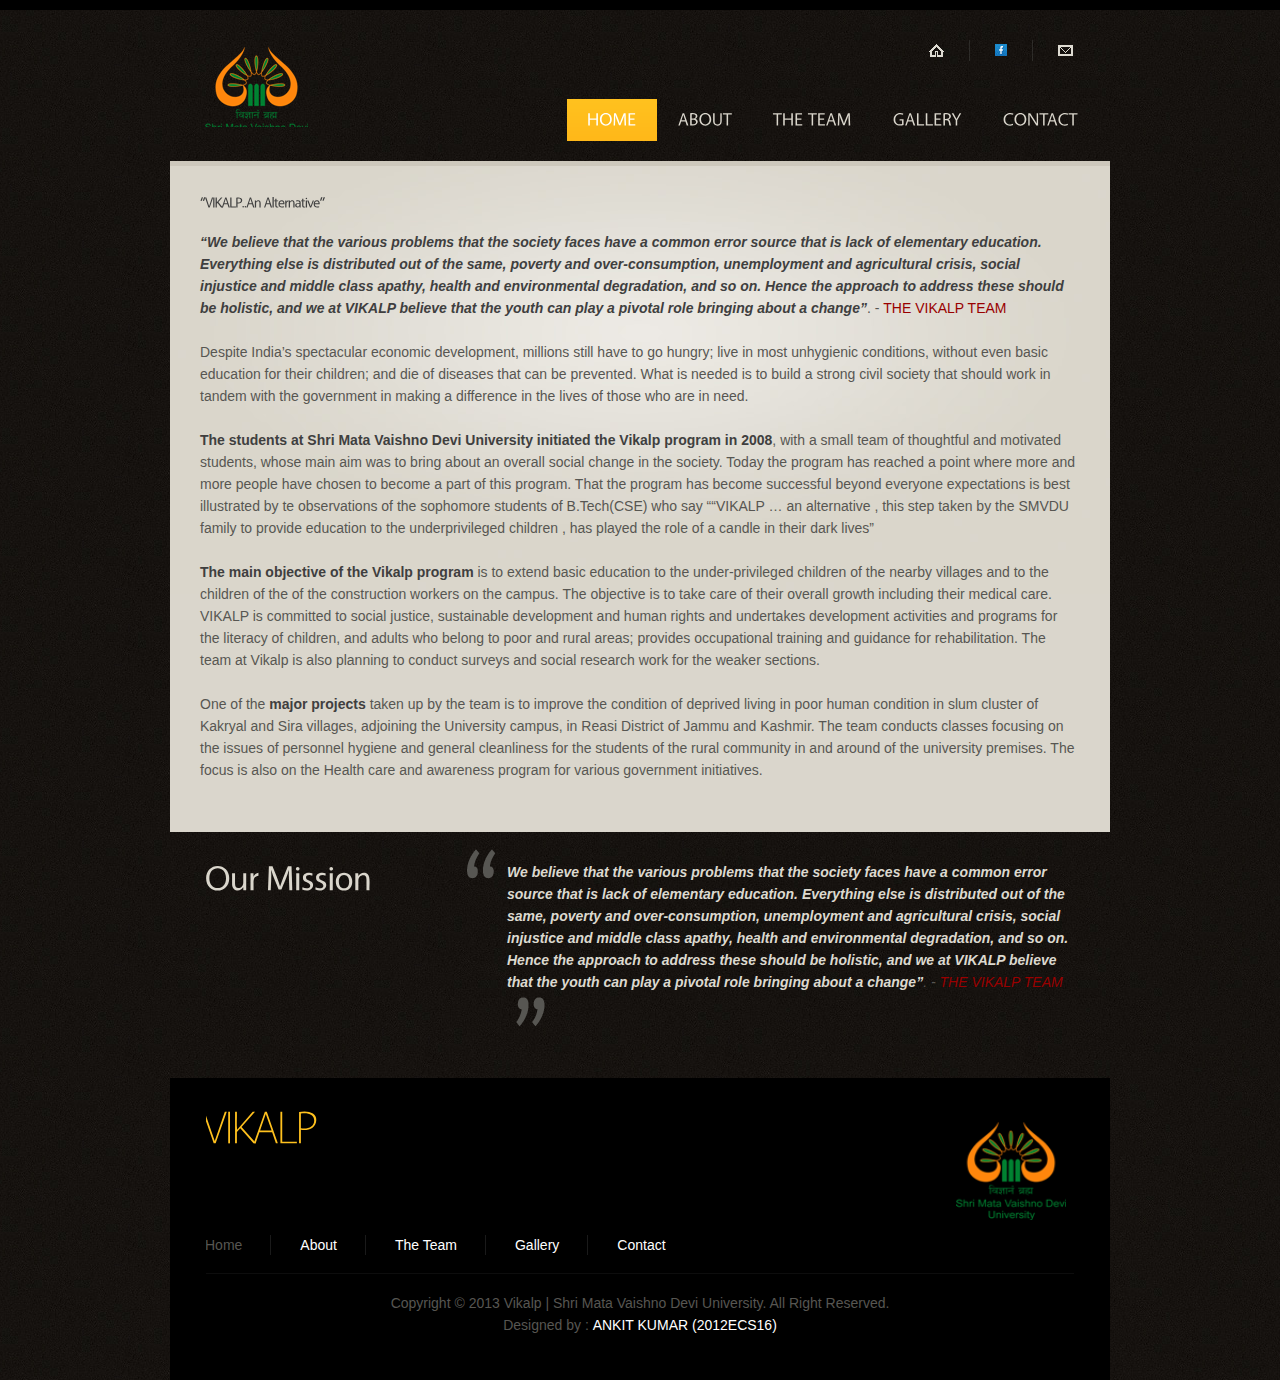
<file: About.html>
<!DOCTYPE html>
<html lang="en">
<head>
<title>About</title>
<meta charset="utf-8">
<link rel="stylesheet" href="css/reset.css" type="text/css" media="all">
<link rel="stylesheet" href="css/layout.css" type="text/css" media="all">
<link rel="stylesheet" href="css/style.css" type="text/css" media="all">
<script type="text/javascript" src="js/jquery-1.6.js"></script>
<script type="text/javascript" src="js/cufon-yui.js"></script>
<script type="text/javascript" src="js/cufon-replace.js"></script> 
<script type="text/javascript" src="js/Vegur_700.font.js"></script>
<script type="text/javascript" src="js/Vegur_400.font.js"></script>
<script type="text/javascript" src="js/Vegur_300.font.js"></script>
<script type="text/javascript" src="js/atooltip.jquery.js"></script>
<script type="text/javascript" src="js/script.js"></script>
<!--[if lt IE 9]>
	<script type="text/javascript" src="js/html5.js"></script>
	<style type="text/css">
		.box1 figure {behavior:url(js/PIE.htc)}
	</style>
<![endif]-->
<!--[if lt IE 7]>
		<div style='clear:both;text-align:center;position:relative'>
			<a href="http://www.microsoft.com/windows/internet-explorer/default.aspx?ocid=ie6_countdown_bannercode"><img src="http://www.theie6countdown.com/images/upgrade.jpg" border="0" alt="" /></a>
		</div>
<![endif]-->
<style type="text/css">
.style6 {color: #990000}
</style>
</head>
<body id="page2">
	<div class="body1">
		<div class="main">
<!-- header -->
			<header>
			  <div class="wrapper">
			    <h1><a href="index.html" id="logo">Vikalp</a></h1>
			    <nav>
			      <ul id="top_nav">
			        <li><a href="index.html"><img src="images/top_icon1.gif" alt=""></a></li>
			        <li><a href="#" class="normaltip" title="Facebook"><img src="images/top_icon2.gif" alt=""></a><a href="#"></a></li>
			        <li class="end"><a href="Contact.html"><img src="images/top_icon3.gif" alt=""></a></li>
		          </ul>
		        </nav>
			    <nav>
			      <ul id="menu">
			        <li id="menu_active"><a href="index.html">Home</a></li>
			        <li><a href="index.html">aBout</a></li>
			        <li><a href="Theteam.html">THE TEAM</a></li>
			        <li><a href="Help.html">GALLERY</a></li>
			        <li><a href="Contact.html">Contact</a></li>
		          </ul>
		        </nav>
		      </div>
			</header>
<!-- / header -->
<!-- content -->
			<article id="content">
				<div class="wrapper">
					<div class="box1">
						<div class="pagination">
						  <div class="tmplt_heading">
						    <div ice:editable="*">
						      <h4 class="current"><em><strong>“VIKALP…..An Alternative”</strong></em></h4>
					        </div>
					      </div>
                          <p class="_para"><strong><em>“We believe that the various problems that the society faces have a common error source that is lack of elementary education. Everything else is distributed out of the same, poverty and over-consumption, unemployment and agricultural crisis, social injustice and middle class apathy, health and environmental degradation, and so on. Hence the approach to address these should be holistic, and we at VIKALP believe that the youth can play a pivotal role bringing about a change”</em></strong>. - <span class="style6">THE VIKALP TEAM</span></p>
                          <p class="_para">Despite India’s spectacular economic development, millions still have to go hungry; live in most unhygienic conditions, without even basic education for their children; and die of diseases that can be prevented. What is needed is to build a strong civil society that should work in tandem with the government in making a difference in the lives of those who are in need. </p>
                          <p class="_para"><strong>The students at Shri Mata Vaishno Devi University initiated the Vikalp program in 2008</strong>, with a small team of thoughtful and motivated students, whose main aim was to bring about an overall social change in the society.  Today the program has reached a point where more and more people have chosen to become a part of this program.  That the program has become successful beyond everyone expectations is best illustrated by te observations of the sophomore students of B.Tech(CSE) who say ““VIKALP … an alternative , this step taken by the SMVDU family to provide education to the underprivileged children , has played the role of a candle in their dark lives”</p>
                          <p class="_para"><strong>The main objective of the Vikalp program</strong> is to extend basic education to the under-privileged children of the nearby villages and to the children of the of the construction workers on the campus.  The objective is to take care of their overall growth including their medical care.
                            
                            VIKALP is committed to social justice, sustainable development and human rights and undertakes development activities and programs for the literacy of children, and adults who belong to poor and rural areas; provides occupational training and guidance for rehabilitation. The team at Vikalp is also planning to conduct surveys and social research work for the weaker sections.</p>
                          <p class="_para">One of the <strong>major projects</strong> taken up by the team is to improve the condition of deprived living in poor human condition in slum cluster of Kakryal and Sira villages, adjoining the University campus, in Reasi District of Jammu and Kashmir. The team conducts classes focusing on the issues of personnel hygiene and general cleanliness for the students of the rural community in and around of the university premises. The focus is also on the Health care and awareness program for various government initiatives.</p>
						</div>
					</div>	
				</div>
				<div class="wrapper">
					<div class="wrapper">
						<h3>Our Mission</h3>
						<p class="quot"><span class="_para"><strong><em>We believe that the various problems that the society faces have a common error source that is lack of elementary education. Everything else is distributed out of the same, poverty and over-consumption, unemployment and agricultural crisis, social injustice and middle class apathy, health and environmental degradation, and so on. Hence the approach to address these should be holistic, and we at VIKALP believe that the youth can play a pivotal role bringing about a change”</em></strong>. - <span class="style6">THE VIKALP TEAM</span></span><img src="images/quot2.png" alt="">
						</p>
					</div>
					<p class="pad_left2">&nbsp;</p>
				</div>
			</article>
<!-- / content -->
<!-- footer -->
			<footer>
			  <div class="wrapper"> <a href="index.html" id="footer_logo"> <span class="textarea_box">VIKALP</span></a>
			    <ul id="icons">
			      <li><a href="#" class="normaltip" title="Facebook"><img src="images/image001.png" alt="" width="110" height="101"></a></li>
			      <li></li>
			      <li></li>
		        </ul>
		      </div>
			  <div class="wrapper">
			    <nav>
			      <ul id="footer_menu">
			        <li class="active"><a href="index.html">Home</a></li>
			        <li><a href="About.html">About</a></li>
			        <li><a href="Theteam.html">The Team</a></li>
			        <li><a href="Help.html">Gallery</a></li>
			        <li class="end"><a href="Contact.html">Contact</a></li>
		          </ul>
		        </nav>
		      </div>
			  <div id="footer_text">Copyright © 2013 Vikalp | Shri Mata Vaishno Devi University. All Right Reserved. <br>
Designed by : <a href="https://www.facebook.com/ankitsrivastav9nov" target="_blank" rel="nofollow">ANKIT KUMAR (2012ECS16)</a></div>
			</footer>
<!-- / footer -->
		</div>
	</div>
<script type="text/javascript">Cufon.now();</script>
</body>
</html>
</file>
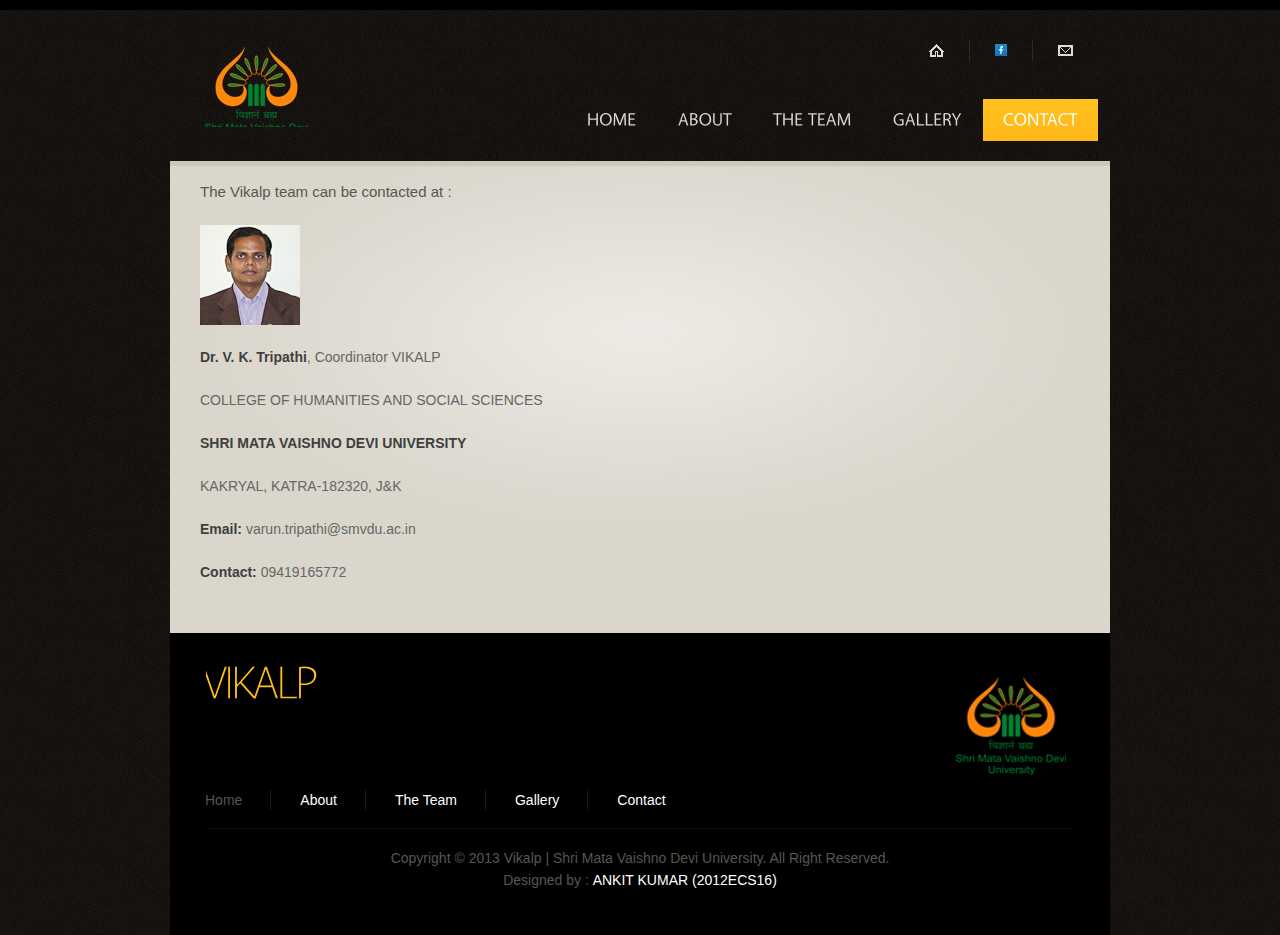
<file: Contact.html>
<!DOCTYPE html>
<html lang="en">
<head>
<title>Contact</title>
<meta charset="utf-8">
<link rel="stylesheet" href="css/reset.css" type="text/css" media="all">
<link rel="stylesheet" href="css/layout.css" type="text/css" media="all">
<link rel="stylesheet" href="css/style.css" type="text/css" media="all">
<script type="text/javascript" src="js/jquery-1.6.js"></script>
<script type="text/javascript" src="js/cufon-yui.js"></script>
<script type="text/javascript" src="js/cufon-replace.js"></script> 
<script type="text/javascript" src="js/Vegur_700.font.js"></script>
<script type="text/javascript" src="js/Vegur_400.font.js"></script>
<script type="text/javascript" src="js/Vegur_300.font.js"></script>
<script type="text/javascript" src="js/atooltip.jquery.js"></script>
<script type="text/javascript" src="js/script.js"></script>
<!--[if lt IE 9]>
	<script type="text/javascript" src="js/html5.js"></script>
	<style type="text/css">
		.box1 figure {behavior:url(js/PIE.htc)}
	</style>
<![endif]-->
<!--[if lt IE 7]>
		<div style='clear:both;text-align:center;position:relative'>
			<a href="http://www.microsoft.com/windows/internet-explorer/default.aspx?ocid=ie6_countdown_bannercode"><img src="http://www.theie6countdown.com/images/upgrade.jpg" border="0" alt="" /></a>
		</div>
<![endif]-->
<style type="text/css">
._para1 {font-size: 15px;
}
</style>
</head>
<body id="page5">
<div class="body1">
	<div class="main">
<!-- header -->
		<header>
			<div class="wrapper">
				<h1><a href="index.html" id="logo">Hope Center</a></h1>
				<nav>
					<ul id="top_nav">
						<li><a href="index.html"><img src="images/top_icon1.gif" alt=""></a></li>
						<li><a href="#"><img src="images/top_icon2.gif" alt=""></a></li>
						<li class="end"><a href="Contact.html"><img src="images/top_icon3.gif" alt=""></a></li>
					</ul>
				</nav>
				<nav>
					<ul id="menu">
						<li><a href="index.html">Home</a></li>
						<li><a href="About.html">about</a></li>
						<li><a href="Theteam.html">the team</a></li>
						<li><a href="Help.html">gallery</a></li>
						<li id="menu_active"><a href="Contact.html">Contact</a></li>
					</ul>
				</nav>
			</div>
		</header>
<!-- / header -->
<!-- content -->
		<article id="content">
			<div class="wrapper">
				<div class="box1">
				  <p class="_para1">The Vikalp team can be contacted at :<br/>
			      </p>
                  <p><strong><img src="images/picSMVDU_Faculty_philosophy-4.jpg" width="100" height="100" alt="varun sir"></strong></p>
                  <p class="list1"><strong>Dr. V. K. Tripathi</strong>, Coordinator VIKALP</p>
                  <p class="list1">COLLEGE OF HUMANITIES AND SOCIAL SCIENCES </p>
                  <p class="list1"><strong>SHRI MATA VAISHNO DEVI UNIVERSITY</strong></p>
                  <p class="list1">KAKRYAL, KATRA-182320, J&K</p>
                  <p class="list1"><strong>Email:</strong> varun.tripathi@smvdu.ac.in </p>
                  <p class="list1"><strong>Contact:</strong> 09419165772</p>
				</div>	
			</div>
			<div class="wrapper"></div>
		</article>
<!-- / content -->
<!-- footer -->
		<footer>
		  <div class="wrapper"> <a href="index.html" id="footer_logo"> <span class="textarea_box">VIKALP</span></a>
		    <ul id="icons">
		      <li><a href="#" class="normaltip" title="Facebook"><img src="images/image001.png" alt="" width="110" height="101"></a></li>
		      <li></li>
		      <li></li>
	        </ul>
	      </div>
		  <div class="wrapper">
		    <nav>
		      <ul id="footer_menu">
		        <li class="active"><a href="index.html">Home</a></li>
		        <li><a href="About.html">About</a></li>
		        <li><a href="Theteam.html">The Team</a></li>
		        <li><a href="Help.html">Gallery</a></li>
		        <li class="end"><a href="Contact.html">Contact</a></li>
	          </ul>
	        </nav>
	      </div>
		  <div id="footer_text">Copyright © 2013 Vikalp | Shri Mata Vaishno Devi University. All Right Reserved. <br>
			  Designed by : <a href="https://www.facebook.com/ankitsrivastav9nov" target="_blank" rel="nofollow">ANKIT KUMAR (2012ECS16)</a></div>
		</footer>
<!-- / footer -->
	</div>
</div>
<script type="text/javascript">Cufon.now();</script>
</body>
</html>
</file>
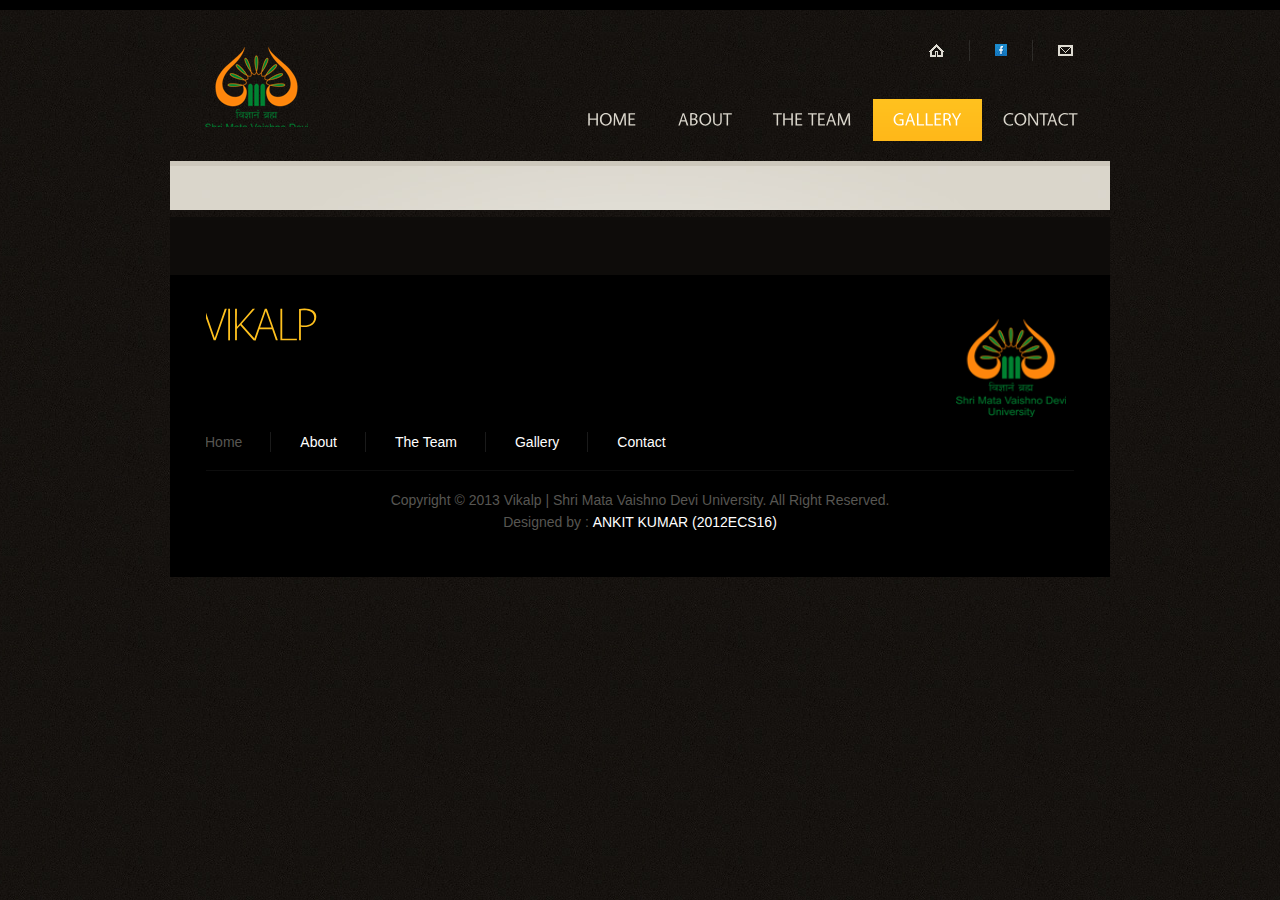
<file: Help.html>
<!DOCTYPE html>
<html lang="en">
<head>
<title>How to Help</title>
<meta charset="utf-8">
<link rel="stylesheet" href="css/reset.css" type="text/css" media="all">
<link rel="stylesheet" href="css/layout.css" type="text/css" media="all">
<link rel="stylesheet" href="css/style.css" type="text/css" media="all">
<script type="text/javascript" src="js/jquery-1.6.js"></script>
<script type="text/javascript" src="js/cufon-yui.js"></script>
<script type="text/javascript" src="js/cufon-replace.js"></script> 
<script type="text/javascript" src="js/Vegur_700.font.js"></script>
<script type="text/javascript" src="js/Vegur_400.font.js"></script>
<script type="text/javascript" src="js/Vegur_300.font.js"></script>
<script type="text/javascript" src="js/atooltip.jquery.js"></script>
<script type="text/javascript" src="js/script.js"></script>
<!--[if lt IE 9]>
	<script type="text/javascript" src="js/html5.js"></script>
	<style type="text/css">
		.box1 figure {behavior:url(js/PIE.htc)}
	</style>
<![endif]-->
<!--[if lt IE 7]>
		<div style='clear:both;text-align:center;position:relative'>
			<a href="http://www.microsoft.com/windows/internet-explorer/default.aspx?ocid=ie6_countdown_bannercode"><img src="http://www.theie6countdown.com/images/upgrade.jpg" border="0" alt="" /></a>
		</div>
<![endif]-->
<style type="text/css">
.clearfix:after {      clear:both;
}
.container {	/* [disabled]width: 100%; */
	height: 100%;
	margin-right: auto;
	margin-left: auto;
	margin-top: 20px;
	margin-bottom: 5px;
	font-size: 11px;
}
</style>
</head>
<body id="page4">
<div class="body1">
	<div class="main">
<!-- header -->
		<header>
			<div class="wrapper">
				<h1><a href="index.html" id="logo">Hope Center</a></h1>
				<nav>
					<ul id="top_nav">
						<li><a href="index.html"><img src="images/top_icon1.gif" alt=""></a></li>
						<li><a href="#"><img src="images/top_icon2.gif" alt=""></a></li>
						<li class="end"><a href="Contact.html"><img src="images/top_icon3.gif" alt=""></a></li>
					</ul>
				</nav>
				<nav>
					<ul id="menu">
						<li><a href="index.html">Home</a></li>
						<li><a href="Mission.html">about</a></li>
						<li><a href="News.html">the team</a></li>
						<li id="menu_active"><a href="Help.html">gallery</a></li>
						<li><a href="Contact.html">Contact</a></li>
					</ul>
				</nav>
			</div>
		</header>
<!-- / header -->
<!-- content -->
		<article id="content">
		  <div class="link1">
				<div class="box1"></div>	
		  </div>
			<div class="wrapper">
				<div class="box2">
					<div class="wrapper"></div>
			  </div>
		  </div>
	  </article>
<!-- / content -->
<!-- footer -->
		<footer>
		  <div class="wrapper"> <a href="index.html" id="footer_logo"> <span class="textarea_box">VIKALP</span></a>
		    <ul id="icons">
		      <li><a href="#" class="normaltip" title="Facebook"><img src="images/image001.png" alt="" width="110" height="101"></a></li>
		      <li></li>
		      <li></li>
	        </ul>
	      </div>
		  <div class="wrapper">
		    <nav>
		      <ul id="footer_menu">
		        <li class="active"><a href="index.html">Home</a></li>
		        <li><a href="About.html">About</a></li>
		        <li><a href="Theteam.html">The Team</a></li>
		        <li><a href="Help.html">Gallery</a></li>
		        <li class="end"><a href="Contact.html">Contact</a></li>
	          </ul>
	        </nav>
	      </div>
		  <div id="footer_text">Copyright © 2013 Vikalp | Shri Mata Vaishno Devi University. All Right Reserved. <br>
			  Designed by : <a href="https://www.facebook.com/ankitsrivastav9nov" target="_blank" rel="nofollow">ANKIT KUMAR (2012ECS16)</a></div>
		</footer>
<!-- / footer -->
	</div>
</div>
<script type="text/javascript">Cufon.now();</script>
</body>
</html>
</file>
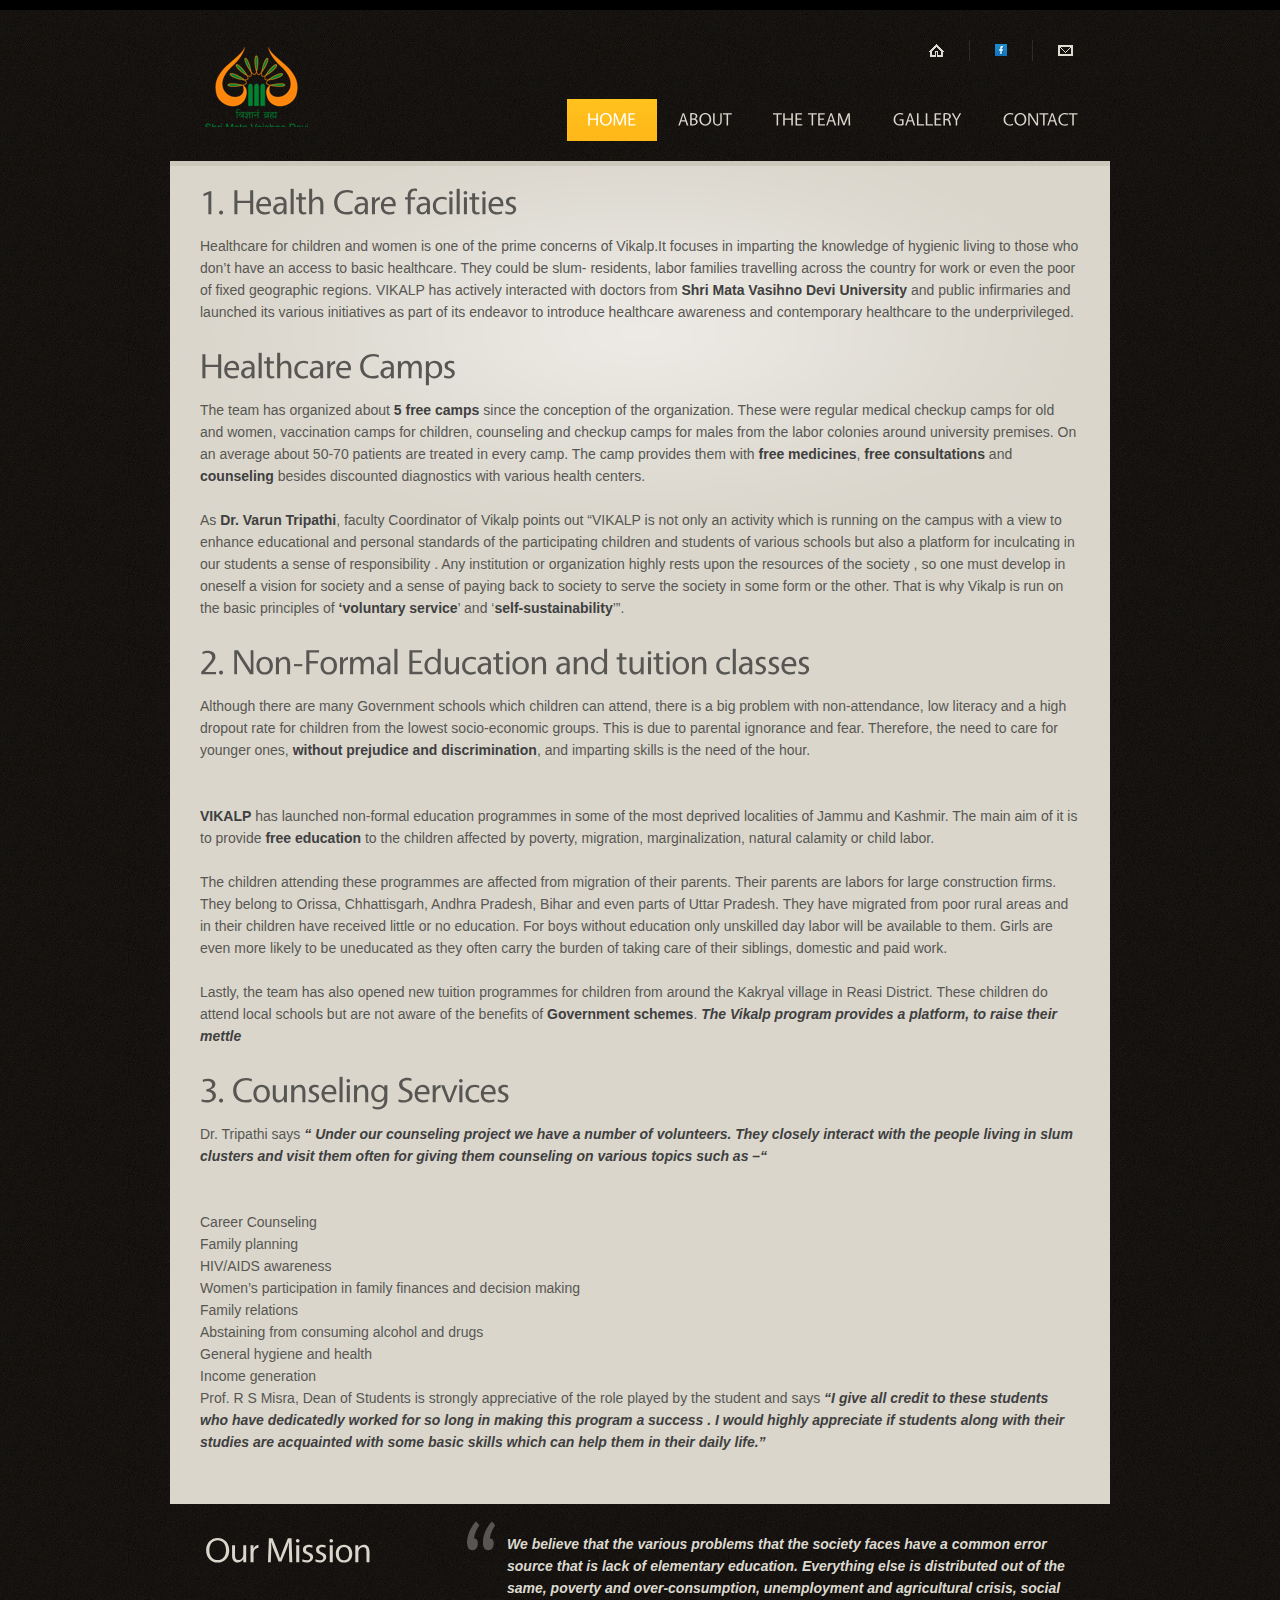
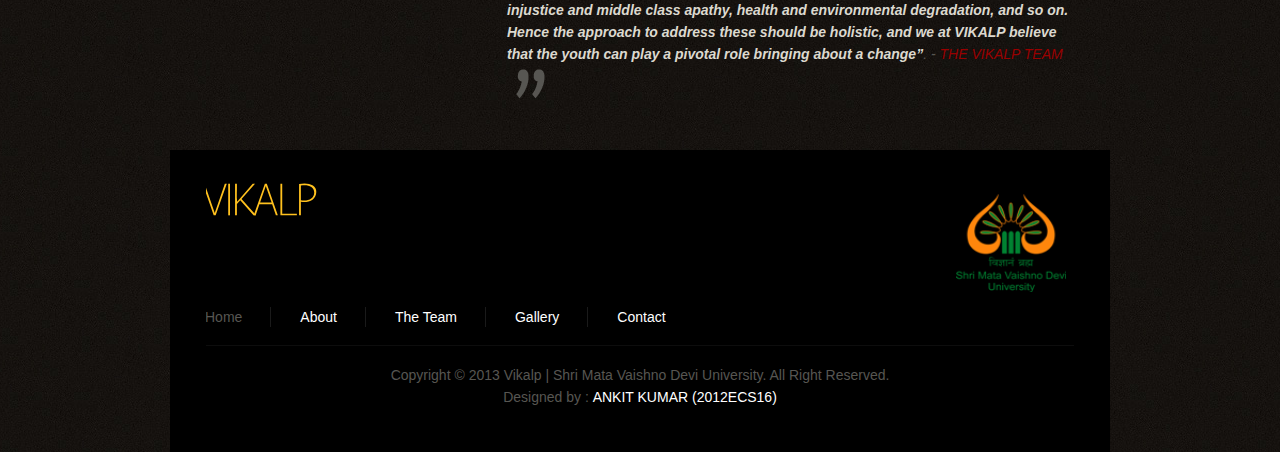
<file: Service.html>
<!DOCTYPE html>
<html lang="en">
<head>
<title>Service</title>
<meta charset="utf-8">
<link rel="stylesheet" href="css/reset.css" type="text/css" media="all">
<link rel="stylesheet" href="css/layout.css" type="text/css" media="all">
<link rel="stylesheet" href="css/style.css" type="text/css" media="all">
<script type="text/javascript" src="js/jquery-1.6.js"></script>
<script type="text/javascript" src="js/cufon-yui.js"></script>
<script type="text/javascript" src="js/cufon-replace.js"></script> 
<script type="text/javascript" src="js/Vegur_700.font.js"></script>
<script type="text/javascript" src="js/Vegur_400.font.js"></script>
<script type="text/javascript" src="js/Vegur_300.font.js"></script>
<script type="text/javascript" src="js/atooltip.jquery.js"></script>
<script type="text/javascript" src="js/script.js"></script>
<!--[if lt IE 9]>
	<script type="text/javascript" src="js/html5.js"></script>
	<style type="text/css">
		.box1 figure {behavior:url(js/PIE.htc)}
	</style>
<![endif]-->
<!--[if lt IE 7]>
		<div style='clear:both;text-align:center;position:relative'>
			<a href="http://www.microsoft.com/windows/internet-explorer/default.aspx?ocid=ie6_countdown_bannercode"><img src="http://www.theie6countdown.com/images/upgrade.jpg" border="0" alt="" /></a>
		</div>
<![endif]-->
<style type="text/css">
.style6 {color: #990000}
</style>
</head>
<body id="page2">
	<div class="body1">
		<div class="main">
<!-- header -->
			<header>
			  <div class="wrapper">
			    <h1><a href="index.html" id="logo">Vikalp</a></h1>
			    <nav>
			      <ul id="top_nav">
			        <li><a href="index.html"><img src="images/top_icon1.gif" alt=""></a></li>
			        <li><a href="#" class="normaltip" title="Facebook"><img src="images/top_icon2.gif" alt=""></a><a href="#"></a></li>
			        <li class="end"><a href="Contact.html"><img src="images/top_icon3.gif" alt=""></a></li>
		          </ul>
		        </nav>
			    <nav>
			      <ul id="menu">
			        <li id="menu_active"><a href="index.html">Home</a></li>
			        <li><a href="index.html">aBout</a></li>
			        <li><a href="Theteam.html">THE TEAM</a></li>
			        <li><a href="Help.html">GALLERY</a></li>
			        <li><a href="Contact.html">Contact</a></li>
		          </ul>
		        </nav>
		      </div>
			</header>
<!-- / header -->
<!-- content -->
			<article id="content">
				<div class="wrapper">
					<div class="box1">
					  <div class="pagination">
					    <div class="tmplt_heading">				        </div>
					  </div>
					  <div>
					    <div>
					      <h2>1. Health Care facilities</h2>
				        </div>
					    <p>Healthcare for children and women is one of the prime   concerns of Vikalp.It focuses in imparting the knowledge of hygienic   living to those who don&rsquo;t have an access to basic healthcare. They could   be slum- residents, labor families travelling across the country for   work or even the poor of fixed geographic regions. VIKALP has actively   interacted with doctors from <strong>Shri Mata Vasihno Devi University</strong> and public infirmaries and launched its various initiatives as part of   its endeavor to introduce healthcare awareness and contemporary   healthcare to the underprivileged.<br>
				        </p>
					    <h2 class="relative">Healthcare Camps</h2>
<p> The team has organized about <strong>5 free camps</strong> since the   conception of the organization. These were regular medical checkup camps   for old and women, vaccination camps for children, counseling and   checkup camps for males from the labor colonies around university   premises.  On an average about 50-70  patients are treated in every   camp. The camp provides them with <strong>free medicines</strong>, <strong>free consultations</strong> and <strong>counseling</strong> besides discounted diagnostics with various health centers.</p>
					    <p> As <strong>Dr. Varun Tripathi</strong>, faculty Coordinator of Vikalp   points out  &ldquo;VIKALP is not only an activity which is running on the   campus with a view to enhance educational and personal standards of the   participating children and students of various schools but also a   platform for inculcating in our students a sense of responsibility . Any   institution or organization  highly rests upon the resources  of the   society , so one must develop in oneself a vision for society and a   sense of paying back to society to serve the society in some form or the   other. That is why  Vikalp  is run on the basic principles of <strong>&lsquo;voluntary service</strong>&rsquo; and &lsquo;<strong>self-sustainability</strong>&rsquo;&rdquo;.</p>
				      </div>
                      <div>
                        <h2>2. Non-Formal Education and tuition classes </h2>
                      </div>
                      <p>Although there are many Government schools which   children can attend, there is a big problem with non-attendance, low   literacy and a high dropout rate for children from the lowest   socio-economic groups. This is due to parental ignorance and fear.   Therefore, the need to care for younger ones, <strong>without prejudice and discrimination</strong>, and imparting skills is the need of the hour.</p>
                      <p><br>
                        <strong>VIKALP</strong> has launched non-formal education programmes in   some of the most deprived localities of Jammu and Kashmir. The main aim   of it is to provide <strong>free education</strong> to the children affected by poverty, migration, marginalization, natural calamity or child labor.</p>
                      <p> The children attending these programmes are affected from migration of   their parents. Their parents are labors for large construction firms.   They belong to Orissa, Chhattisgarh, Andhra Pradesh, Bihar and even   parts of Uttar Pradesh. They have migrated from poor rural areas and in   their children have received little or no education. For boys without   education only unskilled day labor will be available to them. Girls are   even more likely to be uneducated as they often carry the burden of   taking care of their siblings, domestic and paid work.</p>
                      <p> Lastly, the team has also opened new tuition programmes for children   from around the Kakryal village in Reasi District. These children do   attend local schools but are not aware of the benefits of <strong>Government schemes</strong>. <em><strong>The Vikalp program provides a platform, to raise their mettle</strong></em></p>
                      <div>
                        <div>
                          <h2>3. Counseling Services </h2>
                        </div>
                        <p>Dr. Tripathi says<em><strong> &ldquo; Under our counseling   project we have a number of volunteers. They closely interact with the   people living in slum clusters and visit them often for giving them   counseling on various topics such as –&ldquo;</strong></em></p>
                        <br>
                        <ul>
                          <li>Career Counseling </li>
                          <li>Family planning </li>
                          <li>HIV/AIDS awareness </li>
                          <li>Women&rsquo;s participation in family finances and decision making</li>
                          <li>Family relations </li>
                          <li>Abstaining from consuming alcohol and drugs </li>
                          <li>General hygiene and health </li>
                          <li>Income generation </li>
                        </ul>
                        <p> Prof. R S Misra, Dean of Students is strongly appreciative of the role played by the student and says <em><strong>&ldquo;I   give all credit to these students who have dedicatedly worked for so   long in making this program a success .  I would highly appreciate if   students along with their studies are acquainted with some basic skills   which can help them in their daily life.&rdquo;</strong></em></p>
                      </div>
                    </div>	
				</div>
				<div class="wrapper">
					<div class="wrapper">
						<h3>Our Mission</h3>
						<p class="quot"><span class="_para"><strong><em>We believe that the various problems that the society faces have a common error source that is lack of elementary education. Everything else is distributed out of the same, poverty and over-consumption, unemployment and agricultural crisis, social injustice and middle class apathy, health and environmental degradation, and so on. Hence the approach to address these should be holistic, and we at VIKALP believe that the youth can play a pivotal role bringing about a change”</em></strong>. - <span class="style6">THE VIKALP TEAM</span></span><img src="images/quot2.png" alt="">
						</p>
					</div>
					<p class="pad_left2">&nbsp;</p>
				</div>
			</article>
<!-- / content -->
<!-- footer -->
			<footer>
			  <div class="wrapper"> <a href="index.html" id="footer_logo"> <span class="textarea_box">VIKALP</span></a>
			    <ul id="icons">
			      <li><a href="#" class="normaltip" title="Facebook"><img src="images/image001.png" alt="" width="110" height="101"></a></li>
			      <li></li>
			      <li></li>
		        </ul>
		      </div>
			  <div class="wrapper">
			    <nav>
			      <ul id="footer_menu">
			        <li class="active"><a href="index.html">Home</a></li>
			        <li><a href="About.html">About</a></li>
			        <li><a href="Theteam.html">The Team</a></li>
			        <li><a href="Help.html">Gallery</a></li>
			        <li class="end"><a href="Contact.html">Contact</a></li>
		          </ul>
		        </nav>
		      </div>
			  <div id="footer_text">Copyright © 2013 Vikalp | Shri Mata Vaishno Devi University. All Right Reserved. <br>
Designed by : <a href="https://www.facebook.com/ankitsrivastav9nov" target="_blank" rel="nofollow">ANKIT KUMAR (2012ECS16)</a></div>
			</footer>
<!-- / footer -->
		</div>
	</div>
<script type="text/javascript">Cufon.now();</script>
</body>
</html>
</file>
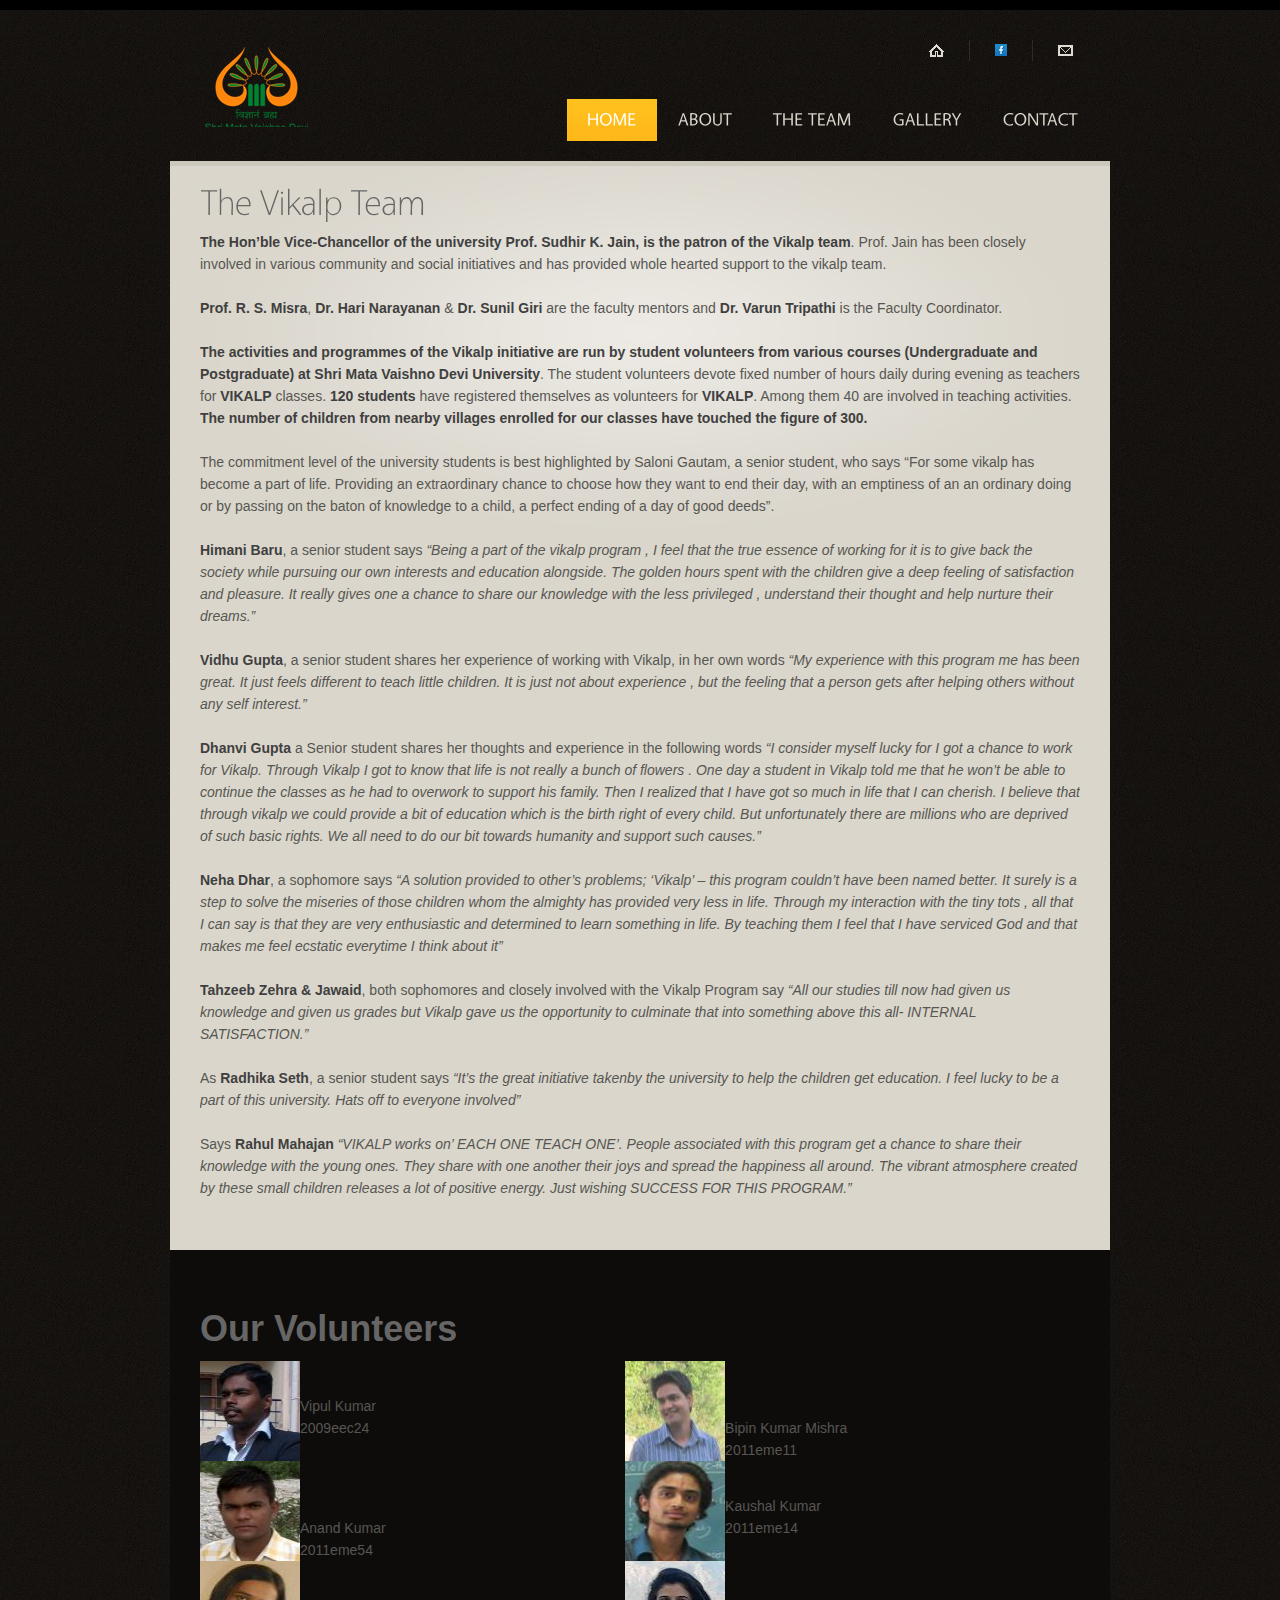
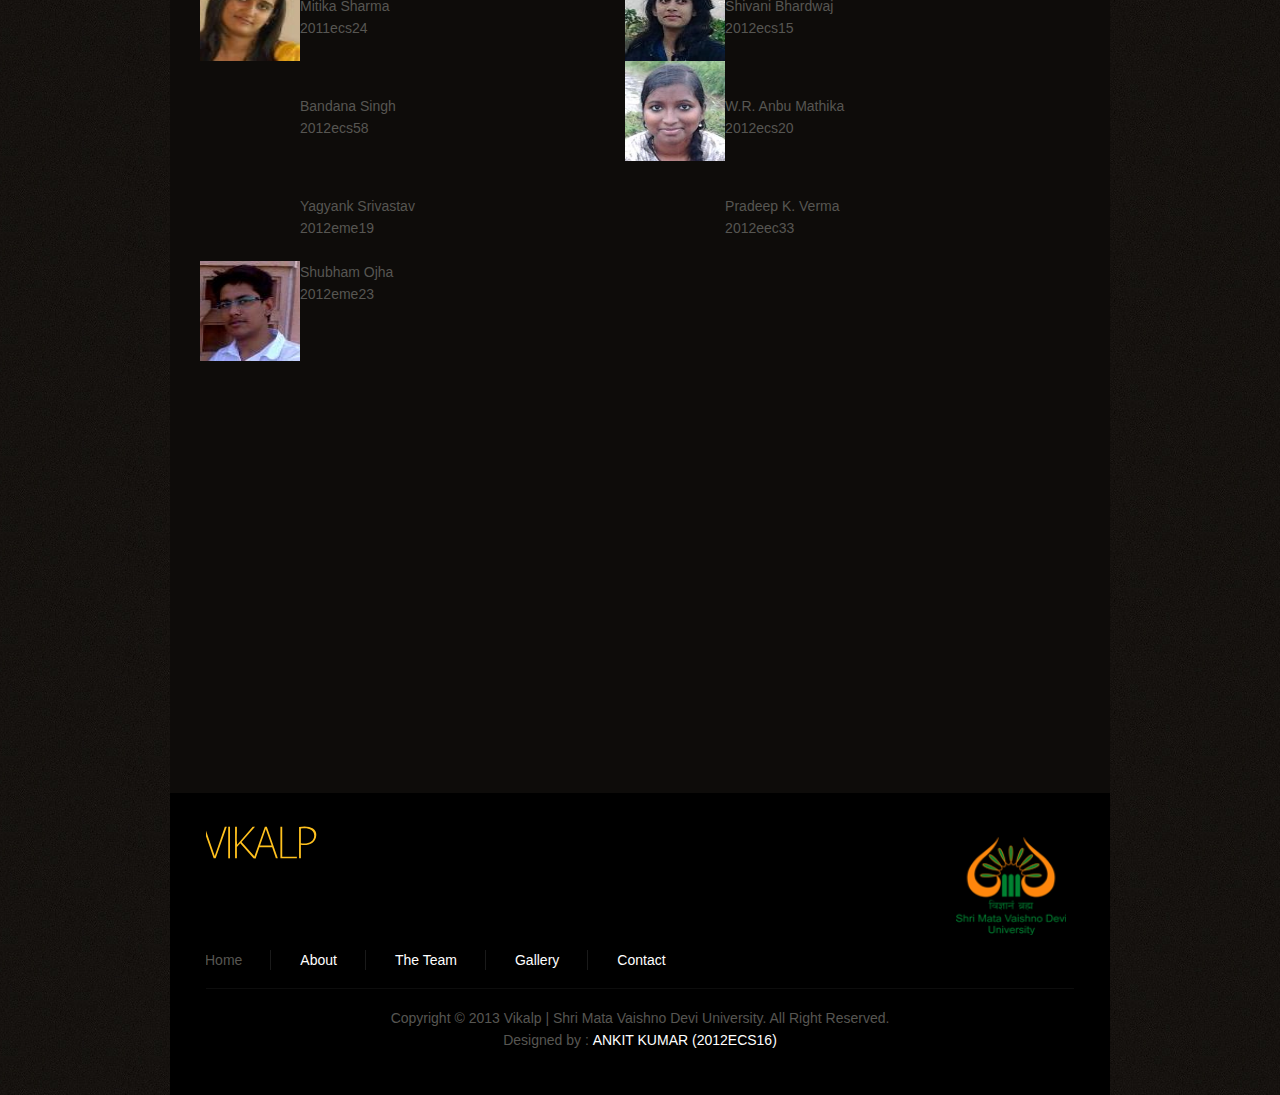
<file: Theteam.html>
<!DOCTYPE html>
<html lang="en" xmlns:ice="http://ns.adobe.com/incontextediting">
<head>
<title>Theteam</title>
<meta charset="utf-8">
<link rel="stylesheet" href="css/reset.css" type="text/css" media="all">
<link rel="stylesheet" href="css/layout.css" type="text/css" media="all">
<link rel="stylesheet" href="css/style.css" type="text/css" media="all">
<script type="text/javascript" src="js/jquery-1.6.js"></script>
<script type="text/javascript" src="js/cufon-yui.js"></script>
<script type="text/javascript" src="js/cufon-replace.js"></script> 
<script type="text/javascript" src="js/Vegur_700.font.js"></script>
<script type="text/javascript" src="js/Vegur_400.font.js"></script>
<script type="text/javascript" src="js/Vegur_300.font.js"></script>
<script type="text/javascript" src="js/atooltip.jquery.js"></script>
<script type="text/javascript" src="js/script.js"></script>
<script type="text/javascript" src="js/tabs.js"></script>
<script src="includes/ice/ice.js" type="text/javascript"></script>

<!--[if lt IE 9]>
	<script type="text/javascript" src="js/html5.js"></script>
	<style type="text/css">
		.box1 figure {behavior:url(js/PIE.htc)}
	</style>
<![endif]-->
<!--[if lt IE 7]>
		<div style='clear:both;text-align:center;position:relative'>
			<a href="http://www.microsoft.com/windows/internet-explorer/default.aspx?ocid=ie6_countdown_bannercode"><img src="http://www.theie6countdown.com/images/upgrade.jpg" border="0" alt="" /></a>
		</div>
<![endif]-->
<style type="text/css">
.jj {	font-size: 36px;
	font-weight: bold;
}
.jj {	font-size: 36px;
}
</style>
</head>
<body id="page3">
	<div class="body1">
		<div class="main">
<!-- header -->
			<header>
			  <div class="wrapper">
			    <h1><a href="index.html" id="logo">Vikalp</a></h1>
			    <nav>
			      <ul id="top_nav">
			        <li><a href="index.html"><img src="images/top_icon1.gif" alt=""></a></li>
			        <li><a href="#" class="normaltip" title="Facebook"><img src="images/top_icon2.gif" alt=""></a><a href="#"></a></li>
			        <li class="end"><a href="Contact.html"><img src="images/top_icon3.gif" alt=""></a></li>
		          </ul>
		        </nav>
			    <nav>
			      <ul id="menu">
			        <li id="menu_active"><a href="index.html">Home</a></li>
			        <li><a href="About.html">ABOUT</a></li>
			        <li><a href="Theteam.html">THE TEAM</a></li>
			        <li><a href="Help.html">GALLERY</a></li>
			        <li><a href="Contact.html">Contact</a></li>
		          </ul>
		        </nav>
		      </div>
			</header>
<!-- / header -->
<!-- content -->
			<article id="content" class="tabs">
				<div class="wrapper">
					<div class="box1">
						<div class="wrapper">
						  <div class="tmplt_heading">
						    <div ice:editable="*">
						      <h4 class="current">The Vikalp Team</h4>
					        </div>
</div>
						  <p class="_para"><strong>The Hon’ble Vice-Chancellor of the university Prof. Sudhir K. Jain, is the patron of the Vikalp team</strong>.  Prof. Jain has been closely involved in various community and social initiatives and has provided whole hearted support to the vikalp team. </p>
                          <p class="_para"><strong>Prof. R. S. Misra</strong>, <strong>Dr. Hari Narayanan</strong> & <strong>Dr. Sunil Giri</strong> are the faculty mentors and <strong>Dr. Varun Tripathi</strong> is the Faculty Coordinator.</p>
                          <p class="_para"><strong>The activities and programmes of the Vikalp initiative are run by student volunteers from various courses (Undergraduate and Postgraduate) at Shri Mata Vaishno Devi University</strong>. The student volunteers devote fixed number of hours daily during evening as teachers for <strong>VIKALP</strong> classes. <strong>120 students</strong> have registered themselves as volunteers for <strong>VIKALP</strong>. Among them 40 are involved in teaching activities. <strong>The number of children from nearby villages enrolled for our classes have touched the figure of 300.</strong></p>
                          <p class="_para">The commitment level of the university students is best highlighted by Saloni Gautam, a senior student, who says “For some vikalp has become a part of life. Providing an extraordinary chance to choose how they want to end their day, with an emptiness of an an ordinary doing or by passing on the baton of knowledge to a child, a perfect ending of a day of good deeds”.</p>
                          <p class="_para"><strong>Himani Baru</strong>, a senior student says<em> “Being a part of the vikalp program , I feel that the true essence of working for it is to give back the society while pursuing our own interests and education alongside. The  golden hours spent with the children give a deep feeling of satisfaction and pleasure. It really gives one a chance to share our knowledge with the less privileged , understand their thought and help nurture their dreams.”</em></p>
                          <p class="_para"><strong>Vidhu Gupta</strong>, a senior student shares her experience of working with Vikalp, in her own words<em> “My experience with this program me has been great. It just feels different to teach little children. It is just not about experience , but the feeling that a person gets after helping others without any self interest.”</em></p>
                          <p class="_para"><strong>Dhanvi Gupta</strong> a Senior student shares her thoughts and experience in the following words<em> “I consider myself lucky for I got a chance to work for Vikalp. Through Vikalp I got to know that life is not really a bunch of  flowers . One day a student in Vikalp told me that he won’t be able to continue the classes as he had to overwork to support his family. Then I realized that I have got so much in life that I can cherish.  I believe that through vikalp we could provide a bit of education which is the birth right of every child. But unfortunately there are millions who are deprived of such basic rights. We all need to do our bit towards humanity and support such causes.”</em></p>
                          <p class="_para"><strong>Neha Dhar</strong>, a sophomore says<em> “A solution provided to other’s problems; ‘Vikalp’ – this program couldn’t have been named better. It surely is a step to solve the miseries of those children whom the almighty has provided very less in life. Through my interaction with the tiny tots , all that I can say is that they are very enthusiastic and determined to learn something in life. By teaching them I feel that I have serviced God and that makes me feel ecstatic everytime I think about it”</em></p>
                          <p class="_para"><strong>Tahzeeb Zehra & Jawaid</strong>, both sophomores and closely involved with the Vikalp Program say<em> “All our studies till now had given us knowledge and given us grades but Vikalp gave us the opportunity to  culminate that into something above this all- INTERNAL  SATISFACTION.”</em></p>
                          <p class="_para">As <strong>Radhika Seth</strong>, a senior student says<em> “It’s the great initiative takenby the university to help the children get education. I feel lucky to be a part of this university. Hats off to everyone involved”</em></p>
                          <p class="_para">Says <strong>Rahul Mahajan</strong> <em>“VIKALP works on’ EACH ONE TEACH ONE’. People associated with this program get a chance to share their knowledge with the young ones. They share with one another their joys and spread the happiness all around. The vibrant atmosphere created by these small children releases a lot of positive energy. Just wishing  SUCCESS  FOR  THIS  PROGRAM.”</em></p>
						</div>
					</div>	
				</div>
				<div class="wrapper">
				  <div class="box2">
				    <div class="list1" id="2009">
				      <p>&nbsp;</p>
				      <p><span class="jj">Our Volunteers</span></p>
				    </div>
				    <table width="850" border="0">
				      <tr>
				        <td width="100" height="100"><img src="images/voul/vipul sir.jpg" width="100" height="100" alt="vipul"></td>
				        <td valign="bottom"><p>Vipul Kumar <br>
				          2009eec24</p></td>
				        <td width="100" height="100"><img src="images/voul/bipin sir.jpg" width="100" height="100" alt="vipul"></td>
				        <td width="400" valign="bottom">Bipin Kumar Mishra<br>
				          2011eme11</td>
			          </tr>
				      <tr>
				        <td height="100"><img src="images/voul/anand sir.jpg" width="100" height="100" alt="vipul"></td>
				        <td valign="bottom">Anand Kumar<br>
				          2011eme54</td>
				        <td width="100" height="100"><img src="images/voul/kaushal sir.jpg" width="100" height="100" alt="vipul"></td>
				        <td width="400" valign="bottom"><p>Kaushal Kumar<br>
				          2011eme14</p></td>
			          </tr>
				      <tr>
				        <td height="100"><img src="images/voul/mitika mm.jpg" alt="mitika" width="100" height="100"></td>
				        <td valign="bottom"><p>Mitika Sharma<br>
				          2011ecs24</p></td>
				        <td width="100" height="100"><img src="images/voul/shivani.jpg" alt="mitika" width="100" height="100"></td>
				        <td width="400" valign="bottom"><p>Shivani Bhardwaj<br>
				          2012ecs15</p></td>
			          </tr>
				      <tr>
				        <td width="100" height="100">&nbsp;</td>
				        <td width="400" valign="bottom"><p>Bandana Singh<br>
				          2012ecs58</p></td>
				        <td width="100" height="100"><img src="images/voul/anbu.jpg" width="100" height="100" alt="vipul"></td>
				        <td width="400" valign="bottom"><p>W.R. Anbu Mathika<br>
				          2012ecs20</p></td>
			          </tr>
				      <tr>
				        <td width="100" height="100">&nbsp;</td>
				        <td width="400" valign="bottom"><p>Yagyank Srivastav<br>
				          2012eme19</p></td>
				        <td width="100" height="100">&nbsp;</td>
				        <td width="400" valign="bottom"><p>Pradeep K. Verma<br>
				          2012eec33</p></td>
			          </tr>
				      <tr>
				        <td width="100" height="100"><img src="images/voul/shubham.jpg" width="100" height="100" alt="vipul"></td>
				        <td width="400"><p>Shubham Ojha<br>
				          2012eme23</p></td>
				        <td width="100" height="100">&nbsp;</td>
				        <td width="400">&nbsp;</td>
			          </tr>
				      <tr>
				        <td width="100" height="100">&nbsp;</td>
				        <td width="400">&nbsp;</td>
				        <td width="100" height="100">&nbsp;</td>
				        <td width="400">&nbsp;</td>
			          </tr>
				      <tr>
				        <td width="100" height="100">&nbsp;</td>
				        <td width="400">&nbsp;</td>
				        <td width="100" height="100">&nbsp;</td>
				        <td width="400">&nbsp;</td>
			          </tr>
				      <tr>
				        <td width="100" height="100">&nbsp;</td>
				        <td width="400">&nbsp;</td>
				        <td width="100" height="100">&nbsp;</td>
				        <td width="400">&nbsp;</td>
			          </tr>
				      <tr>
				        <td width="100" height="100">&nbsp;</td>
				        <td width="400">&nbsp;</td>
				        <td width="100" height="100">&nbsp;</td>
				        <td width="400">&nbsp;</td>
			          </tr>
			        </table>
                  </div>
				</div>
			</article>
<!-- / content -->
<!-- footer -->
			<footer>
			  <div class="wrapper"> <a href="index.html" id="footer_logo"> <span class="textarea_box">VIKALP</span></a>
			    <ul id="icons">
			      <li><a href="#" class="normaltip" title="Facebook"><img src="images/image001.png" alt="" width="110" height="101"></a></li>
			      <li></li>
			      <li></li>
		        </ul>
		      </div>
			  <div class="wrapper">
				  <nav>
				    <ul id="footer_menu">
				      <li class="active"><a href="index.html">Home</a></li>
				      <li><a href="About.html">About</a></li>
				      <li><a href="Theteam.html">The Team</a></li>
				      <li><a href="Help.html">Gallery</a></li>
				      <li class="end"><a href="Contact.html">Contact</a></li>
			        </ul>
			      </nav>
			  </div>
				<div id="footer_text">Copyright © 2013 Vikalp | Shri Mata Vaishno Devi University. All Right Reserved. <br>
				  Designed by : <a href="https://www.facebook.com/ankitsrivastav9nov" target="_blank" rel="nofollow">ANKIT KUMAR (2012ECS16)</a></div>
			</footer>
<!-- / footer -->
		</div>
	</div>
<script type="text/javascript">Cufon.now(); tabs.init();</script>
</body>
</html>
</file>
<file: css/layout.css>
.col1, .col2, .col3, .cols {float:left;}
.col1 {
	margin:0 6px;
	width:264px;
	position:relative;
	height: 530px;
}
.col2 {margin:0 6px;width:940px;position:relative}
/* index.html */
/* index-1.html */
/* index-2.html */
/* index-3.html */
/* index-4.html */
#page3 .col1 {width:870px}
/* index-5.html */
#page4 .box2 .col1 {width:870px}
/* index-6.html */
</file>
<file: css/style.css>
/* Getting the new tags to behave */
article, aside, audio, canvas, command, datalist, details, embed, figcaption, figure, footer, header, hgroup, keygen, meter, nav, output, progress, section, source, video {display:block}
mark, rp, rt, ruby, summary, time {display:inline }
/* Left & Right alignment */
.left {float:left}
.right {float:right}
.wrapper {
	width:100%;
	overflow:hidden;
}
/* Global properties ======================================================== */
body {background:url(../images/bg.jpg) top center repeat;border:0;font:14px "Trebuchet MS", Arial, Helvetica, sans-serif;color:#575652;line-height:22px}
.ic, .ic a {border:0;float:right;background:#fff;color:#f00;width:50%;line-height:10px;font-size:10px;margin:-220% 0 0 0;overflow:hidden;padding:0}
.css3 {border-radius:8px;-moz-border-radius:8px;-webkit-border-radius:8px;box-shadow:0 0 4px rgba(0, 0, 0, .4);-moz-box-shadow:0 0 4px rgba(0, 0, 0, .4);-webkit-box-shadow:0 0 4px rgba(0, 0, 0, .4);position:relative}
/* Global Structure ============================================================= */
.main {margin:0 auto;width:940px}
.body1 {background:url(../images/bg_top.gif) top repeat-x}
/* ============================= main layout ====================== */
a {color:#575652;text-decoration:underline;outline:none}
a:hover {text-decoration:none}
h1 {float:left;padding:44px 0 0 35px}
h2 {font-size:35px;color:#575652;font-weight:400;line-height:1.2em;letter-spacing:-1px;padding-bottom:12px}
h2 span {font-weight:300}
h2 strong, .box1 h2 strong {
	font-weight:700;
	display:inline-block;
	width:36px;
	color:#666;
	text-align:center;
	background:url(../images/bg_title1.gif) 0 4px repeat-x;
	margin-right:3px
}
h2.color2 strong {background-image:url(../images/bg_title2.gif)}
h2.color3 strong {background-image:url(../images/bg_title3.gif)}
h3 {font-size:35px;color:#dad6cc;font-weight:400;line-height:1.2em;padding:25px 0 0 35px;float:left;letter-spacing:-1px}
h4 {
	color:#666666;
	font-weight:300;
	font-size:36px;
	line-height:1.2em;
	padding:0 0 7px 0;
	letter-spacing:-1px
}
h4 span {color:#ffc11e;font-weight:400}
h4.color2 span {color:#9ecf39}
h4.color3 span {color:#6cd6af}
#page4 h4, #page5 h4 {padding:25px 0 16px 0;margin-left:-3px}
p {padding-bottom:22px}
strong {color:#dcd9cf}
/* ============================= header ====================== */
header {}
#logo {display:block;background:url(../images/logo.png) 0 0 no-repeat;width:146px;height:83px;text-indent:-9999px}
#menu {float:right;padding:28px 12px 20px 0}
#menu li {float:left;padding-left:1px}
#menu li a {display:block;padding:0 20px;height:42px;font-size:18px;color:#dad6cc;line-height:42px;text-transform:uppercase;text-decoration:none;font-weight:400}
#menu li a:hover, #menu #menu_active a {background:url(../images/menu_active.gif) top repeat-x;color:#fff}
#top_nav {float:right;padding:40px 37px 0 575px}
#top_nav li {float:left;padding:4px 26px 5px 0;margin-right:25px;background:url(../images/top_line.png) right 0 no-repeat}
#top_nav .end {padding-right:0;margin-right:0;background:none}
.slider {
	position:relative;
	z-index:1;
	width:940px;
	height:465px;
	overflow:hidden;
	margin-bottom:10px
}
.slider .items {display:none}
.pic {position:relative}
.mask {left:auto !important;width:940 !important}


.pagination #banner1:hover, .pagination #banner1.current, .pagination #banner2:hover, .pagination #banner2.current, .pagination #banner3:hover, .pagination #banner3.current {}
.banner {position:absolute;z-index:2;right:0;bottom:0;margin:0 10px 10px 0}
.banner span {float:right;padding:0 32px;margin-bottom:5px;background:#000;font-size:40px;line-height:56px;height:56px;font-weight:400;color:#dad6cc;line-height:1.2em}
.banner em {font-style:normal;text-transform:uppercase}
.banner strong {float:right;padding:0 32px;background:#000;font-size:40px;line-height:56px;font-weight:300;color:#dad6cc}
/* ============================= content ====================== */
#content {}
.pad_left1 {
	padding-left:26px;
	height: 530px;
}
.pad_left2 {padding-left:36px}
.pad_bot1 {
	padding-bottom:14px;
	width: 112px;
}
.pad_bot2 {padding-bottom:4px}
.marg_right1 {margin-right:37px}
.box1 {background:url(../images/bg_box1.jpg) top center no-repeat #dad6cc;border-top:5px solid #cdc8bc;padding:15px 30px 29px}
.box1 strong {
	color:#3f3f3f;
	font-size: 14px;
}
.box1 figure {
	box-shadow:0 0 3px #a4a19a;
	-moz-box-shadow:0 0 3px #a4a19a;
	-webkit-box-shadow:0 0 3px #a4a19a;
	position:relative;
	width: 112px;
}
.box2 {background:#0e0c0a;padding:25px 30px 32px}
.box2 .line1, .box2 .line2 {background-image:url(../images/line_vert2.gif)}
#page4 .box2 {margin-top:7px;padding-top:30px;padding-bottom:28px}
.line1 {background:url(../images/line_vert1.gif) 289px 0 repeat-y}
.line2 {
	background:url(../images/line_vert1.gif) 591px 0 repeat-y;
	height: 530px;
}
#page3 .line1 {background-position:282px 0}
.relative {position:relative}
.button1 {float:right;color:#dddad1;text-decoration:none;background:#000;line-height:18px;padding:0 9px;margin-top:2px}
* + html .button1 {margin-top:-20px}
.button1 {color:#dddad1}
.button1:hover {background:#ffb919;color:#fff}
.button1.color2 {color:#dddad1}
.button1.color2:hover {background:#94c932;color:#fff}
.button1.color3 {color:#dddad1}
.button1.color3:hover {background:#63d1a7;color:#fff}
.button2 {display:inline-block;font-size:15px;color:#fff;text-transform:uppercase;text-decoration:none;padding:0 21px;height:36px;line-height:34px;font-weight:400;background:url(../images/button1_bg.gif) top repeat-x;letter-spacing:-1px}
.button2.color2 {background-image:url(../images/button2_bg.gif)}
.button2.color3 {background-image:url(../images/button3_bg.gif)}
.button2:hover {background:#000}
.color0 {color:#616161;text-decoration:none}
.link1 {text-decoration:none}
.link1:hover {text-decoration:underline}
.quot {margin-top:17px;float:left;margin-left:94px;padding:12px 0 17px 41px;font-style:italic;background:url(../images/quot1.png) 0 0 no-repeat;width:570px}
.quot img {display:inline-block;margin:4px 0 0 9px}
#page2 .quot {padding-bottom:7px}
.list1 {
	margin-top:-1px;
	margin-bottom:-1px;
	color: #666666;
}
.list1 li {line-height:26px}
.list1 li a {color:#dcd8cf;padding-left:22px;background:url(../images/marker_1.gif) 0 3px no-repeat}
.list1 .color2 a {background-position:0 -23px}
.list1 .color3 a {background-position:0 -49px}
/*--- tabs begin ---*/
.tabs {}
.tabs ul.nav {padding:27px 0 27px 2px;overflow:hidden}
.tabs ul.nav li {float:left;padding-left:31px}
.tabs ul.nav li a {font-size:35px;color:#ddd9cf;font-weight:400;text-decoration:none;line-height:1.2em;letter-spacing:-1px}
.tabs ul.nav .selected a, .tabs ul.nav a:hover {color:#ffc11e}
.tabs .tab-content {}
/*--- tabs end ---*/
.address {float:left;width:80px}
.img1 {position:absolute;right:0;top:32px}
/* ============================= footer ====================== */
footer {background:#000;padding:21px 36px 44px}
#footer_logo {float:left;font-size:46px;font-weight:300;text-transform:uppercase;color:#dedbd2;line-height:1.2em;text-decoration:none;letter-spacing:-3px;margin-left:-4px}
#footer_logo span {color:#ffc11e}
#icons {float:right;padding:20px 0 0 0}
#icons li {float:left;padding-left:4px}
/* Tooltips */
.aToolTip {background:#ffc11e;color:#fff;font-weight:bold;margin:0;padding:2px 10px 3px;font-size:11px;position:absolute;line-height:17px}
.aToolTip .aToolTipContent {position:relative;margin:0;padding:0}
.tel {float:right;margin-top:-1px;background:url(../images/bot_icon.gif) 0 15px no-repeat;padding:0 0 0 38px;font-size:35px;line-height:1.2em;color:#dedad1;letter-spacing:-2px;font-weight:300}
.tel span {color:#ffc11e}
footer nav {float:left}
#footer_menu {float:left;padding:15px 0 18px 0;margin-left:-1px}
#footer_menu li {float:left;padding-right:29px;background:url(../images/menu_line.gif) right 0 no-repeat;margin-right:29px}
#footer_menu li a {display:block;color:#fff;text-decoration:none;line-height:20px}
#footer_menu li a:hover, #footer_menu .active a {color:#575652}
#footer_menu .end {background:none;padding-right:0;padding-left:0}
#footer_text {padding-top:18px;border-top:1px solid #0d0d0d;text-align:center}
#footer_text a {color:#fff;text-decoration:none}
#footer_text a:hover {text-decoration:underline}
/* ============================= forms ============================= */
#ContactForm {width:585px;overflow:hidden;padding-bottom:36px}
#ContactForm .wrapper {height:26px}
#ContactForm span {float:left;width:105px;line-height:24px}
#ContactForm .textarea_box {width:100%;overflow:hidden;min-height:103px;padding-bottom:5px}
#ContactForm {}
#ContactForm a {margin-left:10px;width:72px;text-align:center;float:right}
#ContactForm .input {width:px;background:#000;padding:3px 5px;color:#575652;font:12px "Trebuchet MS", Arial, Helvetica, sans-serif;height:14px}
#ContactForm textarea {overflow:auto;width:px;background:#000;padding:3px 5px;color:#575652;font:12px "Trebuchet MS", Arial, Helvetica, sans-serif;height:91px}
</file>
